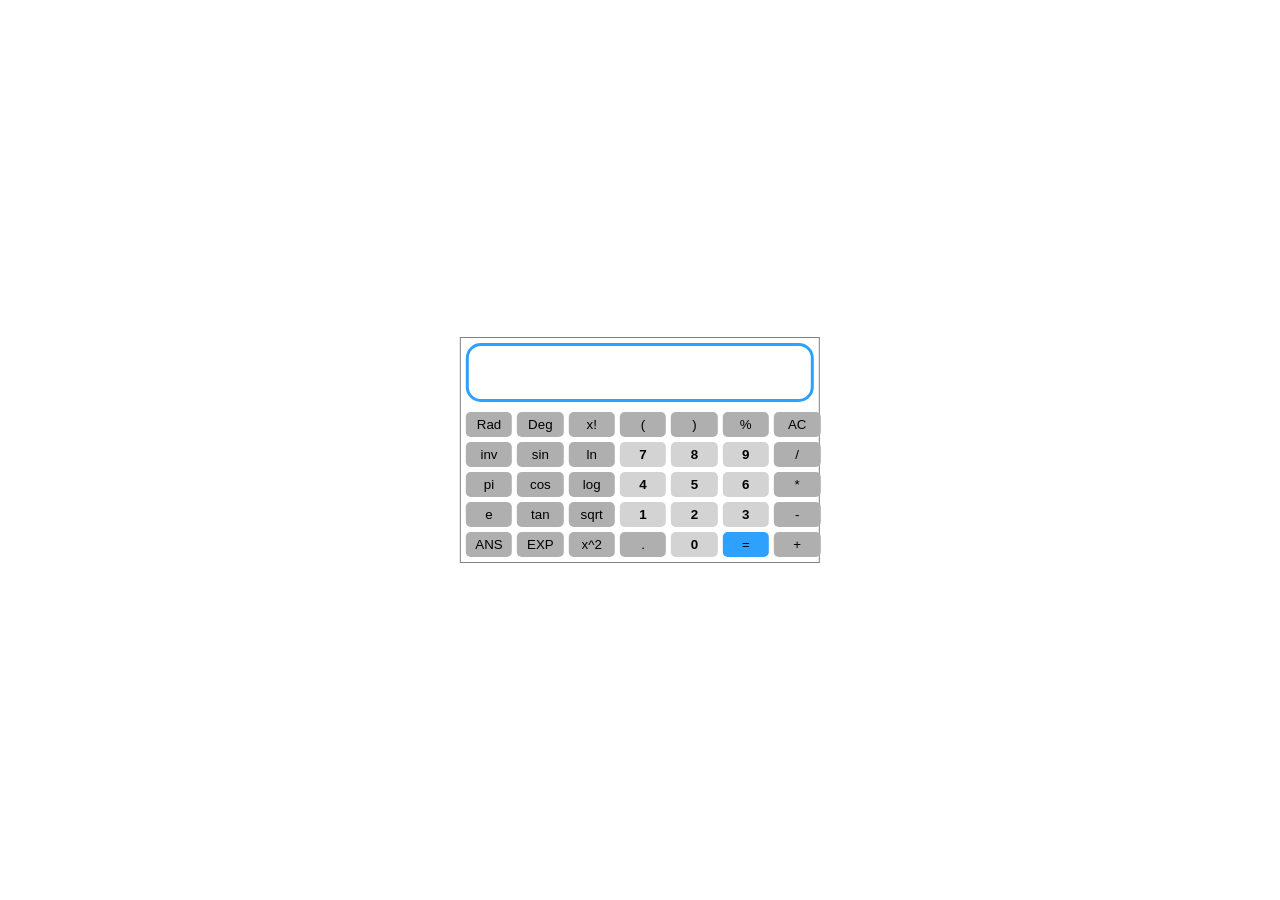
<file: index.html>
<!DOCTYPE html>
<html lang="en">

<head>
    <meta charset="UTF-8">
    <meta http-equiv="X-UA-Compatible" content="IE=edge">
    <meta name="viewport" content="width=device-width, initial-scale=1.0">
    <script defer src="Tas01_Fucntion.js"></script>
    <link rel="stylesheet" href="Task01_Style.css">
    <title>Calculator</title>
</head>

<body>
    <div id="main-container">
        <div id="text-area">
            <input type="text" id="textbox">
        </div>
        <div id="Board">
            <div id="keypad">
                <div class="btn-cotainer text-center"><button class="btn">Rad</button></div>
                <div class="btn-cotainer text-center"><button class="btn">Deg</button></div>
                <div class="btn-cotainer text-center"><button class="btn">x!</button></div>
                <div class="btn-cotainer text-center"><button class="btn sign" value="(" onclick="sign(0)">(</button></div>
                <div class="btn-cotainer text-center"><button class="btn sign" value=")" onclick="sign(1)">)</button></div>
                <div class="btn-cotainer text-center"><button class="btn">%</button></div>
                <div class="btn-cotainer text-center"><button class="btn" onclick="AC()">AC</button></div>
                <div class="btn-cotainer text-center"><button class="btn">inv</button></div>
                <div class="btn-cotainer text-center"><button class="btn">sin</button></div>
                <div class="btn-cotainer text-center"><button class="btn">ln</button></div>
                <div class="btn-cotainer text-center"><button class="btn sign number" value="7" onclick="sign(2)">7</button></div>
                <div class="btn-cotainer text-center"><button class="btn sign number" value="8" onclick="sign(3)">8</button></div>
                <div class="btn-cotainer text-center"><button class="btn sign number" value="9" onclick="sign(4)">9</button></div>
                <div class="btn-cotainer text-center"><button class="btn sign" value="/" onclick="sign(5)">/</button></div>
                <div class="btn-cotainer text-center"><button class="btn">pi</button></div>
                <div class="btn-cotainer text-center"><button class="btn">cos</button></div>
                <div class="btn-cotainer text-center"><button class="btn">log</button></div>
                <div class="btn-cotainer text-center"><button class="btn sign number" value="4" onclick="sign(6)">4</button></div>
                <div class="btn-cotainer text-center"><button class="btn sign number" value="5" onclick="sign(7)">5</button></div>
                <div class="btn-cotainer text-center"><button class="btn sign number" value="6" onclick="sign(8)">6</button></div>
                <div class="btn-cotainer text-center"><button class="btn sign" value="*" onclick="sign(9)">*</button></div>
                <div class="btn-cotainer text-center"><button class="btn">e</button></div>
                <div class="btn-cotainer text-center"><button class="btn">tan</button></div>
                <div class="btn-cotainer text-center"><button class="btn">sqrt</button></div>
                <div class="btn-cotainer text-center"><button class="btn sign number" value="1" onclick="sign(10)">1</button></div>
                <div class="btn-cotainer text-center"><button class="btn sign number" value="2" onclick="sign(11)">2</button></div>
                <div class="btn-cotainer text-center"><button class="btn sign number" value="3" onclick="sign(12)">3</button></div>
                <div class="btn-cotainer text-center"><button class="btn sign" value="-" onclick="sign(13)">-</button></div>
                <div class="btn-cotainer text-center"><button class="btn" onclick="ANS()">ANS</button></div>
                <div class="btn-cotainer text-center"><button class="btn">EXP</button></div>
                <div class="btn-cotainer text-center"><button class="btn">x^2</button></div>
                <div class="btn-cotainer text-center"><button class="btn sign" value="." onclick="sign(14)">.</button></div>
                <div class="btn-cotainer text-center"><button class="btn sign number" value="0" onclick="sign(15)">0</button></div>
                <div class="btn-cotainer text-center"><button class="btn sign equal" value="=" onclick="answer(16)">=</button></div>
                <div class="btn-cotainer text-center"><button class="btn sign" value="+" onclick="sign(17)">+</button></div>
            </div>
        </div>
    </div>
</body>

</html>
</file>
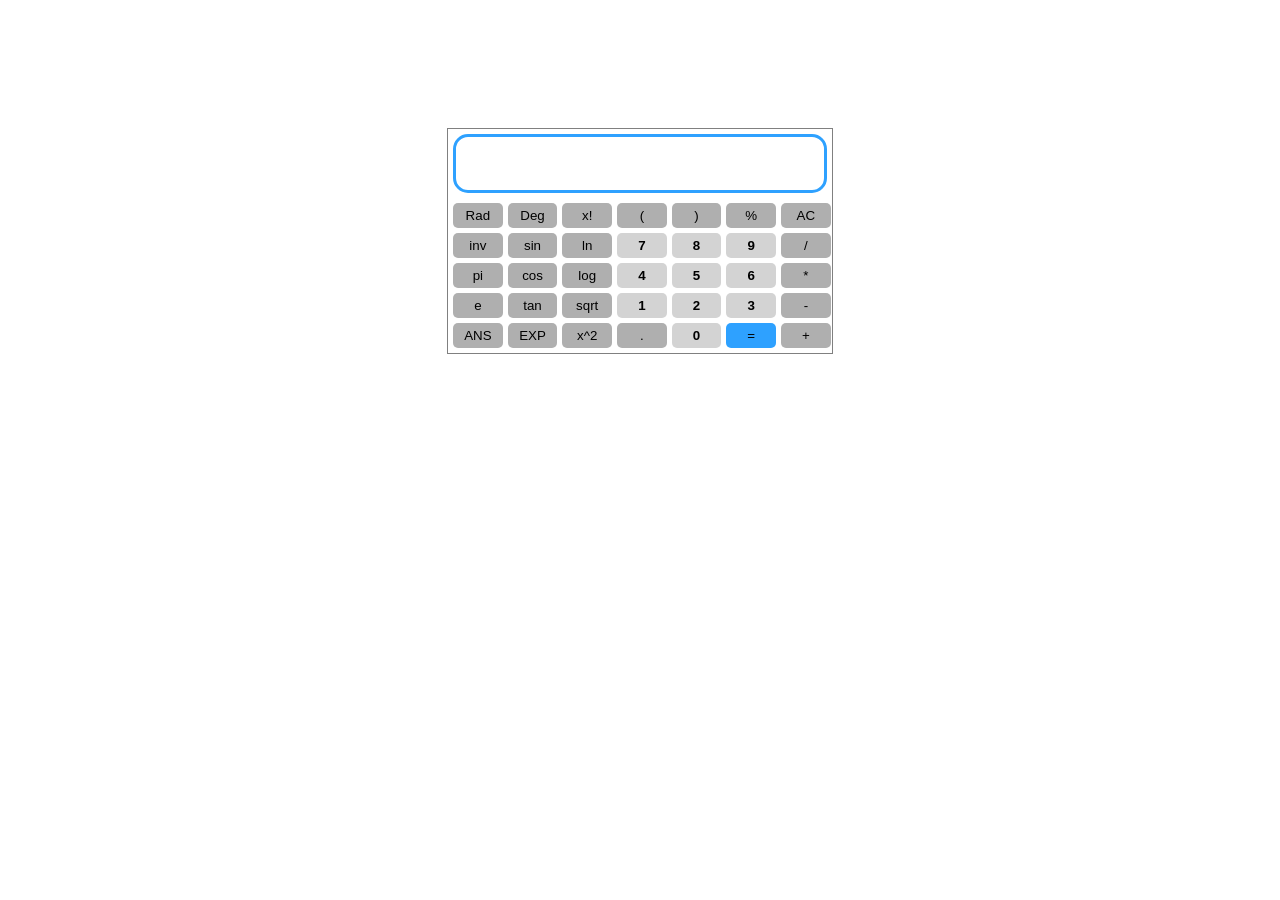
<file: Calculator/Task01.html>
<!DOCTYPE html>
<html lang="en">

<head>
    <meta charset="UTF-8">
    <meta http-equiv="X-UA-Compatible" content="IE=edge">
    <meta name="viewport" content="width=device-width, initial-scale=1.0">
    <script defer src="Tas01_Fucntion.js"></script>
    <link rel="stylesheet" href="Task01_Style.css">
    <title>Calculator</title>
</head>

<body>
    <div id="main-container">
        <div id="text-area">
            <input type="text" id="textbox">
        </div>
        <div id="Board">
            <div id="keypad">
                <div class="btn-cotainer"><button class="btn">Rad</button></div>
                <div class="btn-cotainer"><button class="btn">Deg</button></div>
                <div class="btn-cotainer"><button class="btn">x!</button></div>
                <div class="btn-cotainer"><button class="btn sign" value="(" onclick="sign(0)">(</button></div>
                <div class="btn-cotainer"><button class="btn sign" value=")" onclick="sign(1)">)</button></div>
                <div class="btn-cotainer"><button class="btn">%</button></div>
                <div class="btn-cotainer"><button class="btn" onclick="AC()">AC</button></div>
                <div class="btn-cotainer"><button class="btn">inv</button></div>
                <div class="btn-cotainer"><button class="btn">sin</button></div>
                <div class="btn-cotainer"><button class="btn">ln</button></div>
                <div class="btn-cotainer"><button class="btn sign number" value="7" onclick="sign(2)">7</button></div>
                <div class="btn-cotainer"><button class="btn sign number" value="8" onclick="sign(3)">8</button></div>
                <div class="btn-cotainer"><button class="btn sign number" value="9" onclick="sign(4)">9</button></div>
                <div class="btn-cotainer"><button class="btn sign" value="/" onclick="sign(5)">/</button></div>
                <div class="btn-cotainer"><button class="btn">pi</button></div>
                <div class="btn-cotainer"><button class="btn">cos</button></div>
                <div class="btn-cotainer"><button class="btn">log</button></div>
                <div class="btn-cotainer"><button class="btn sign number" value="4" onclick="sign(6)">4</button></div>
                <div class="btn-cotainer"><button class="btn sign number" value="5" onclick="sign(7)">5</button></div>
                <div class="btn-cotainer"><button class="btn sign number" value="6" onclick="sign(8)">6</button></div>
                <div class="btn-cotainer"><button class="btn sign" value="*" onclick="sign(9)">*</button></div>
                <div class="btn-cotainer"><button class="btn">e</button></div>
                <div class="btn-cotainer"><button class="btn">tan</button></div>
                <div class="btn-cotainer"><button class="btn">sqrt</button></div>
                <div class="btn-cotainer"><button class="btn sign number" value="1" onclick="sign(10)">1</button></div>
                <div class="btn-cotainer"><button class="btn sign number" value="2" onclick="sign(11)">2</button></div>
                <div class="btn-cotainer"><button class="btn sign number" value="3" onclick="sign(12)">3</button></div>
                <div class="btn-cotainer"><button class="btn sign" value="-" onclick="sign(13)">-</button></div>
                <div class="btn-cotainer"><button class="btn" onclick="ANS()">ANS</button></div>
                <div class="btn-cotainer"><button class="btn">EXP</button></div>
                <div class="btn-cotainer"><button class="btn">x^2</button></div>
                <div class="btn-cotainer"><button class="btn sign" value="." onclick="sign(14)">.</button></div>
                <div class="btn-cotainer"><button class="btn sign number" value="0" onclick="sign(15)">0</button></div>
                <div class="btn-cotainer"><button class="btn sign equal" value="=" onclick="answer(16)">=</button></div>
                <div class="btn-cotainer"><button class="btn sign" value="+" onclick="sign(17)">+</button></div>
            </div>
        </div>
    </div>
</body>

</html>
</file>
<file: Task01_Style.css>
* {
  margin: 0px;
  padding: 0px;
}

#main-container {
  position: absolute;
  top:50%;
  left: 50%;
  transform: translate(-50%, -50%);
  width: 28%;
  display: flex;
  flex-direction: column;
  border: 1px solid grey;
}

#text-area input {
  border: 3px solid rgb(46, 161, 255);
  border-radius: 15px;
  padding: 15px;
  font-size: 20px;
  width: 100%;
}

#text-area {
  padding: 5px;
  display: flex;
}

#Board {
  display: grid;
}

#keypad {
  flex-grow: 1;
  display: grid;
  grid-template-columns: 13.2% 13.2% 13.2% 13.2% 13.2% 13.2% 13.2%;
  row-gap: 5px;
  column-gap: 5px;
  padding: 5px;
  width: 98%;
}

.btn {
  width: 100%;
  background-color: rgb(175, 175, 175);
  border-radius: 5px;
  border: 0px solid grey;
  padding: 5px;
}

.number {
  background-color: rgb(211, 211, 211);
  font-weight: bold;
}

.equal {
  background-color: rgb(46, 161, 255);
}
</file>
<file: Calculator/Task01_Style.css>
* {
  margin: 0px;
  padding: 0px;
}

#main-container {
  width: 30%;
  margin: auto;
  margin-top: 10%;
  display: flex;
  flex-direction: column;
  border: 1px solid grey;
}

#text-area input {
  border: 3px solid rgb(46, 161, 255);
  border-radius: 15px;
  padding: 15px;
  font-size: 20px;
  width: 100%;
}

#text-area {
  padding: 5px;
  display: flex;
}

#Board {
  display: grid;
}

#keypad {
  flex-grow: 1;
  display: grid;
  grid-template-columns: 13.2% 13.2% 13.2% 13.2% 13.2% 13.2% 13.2%;
  row-gap: 5px;
  column-gap: 5px;
  padding: 5px;
  width: 98%;
}

.btn {
  width: 100%;
  background-color: rgb(175, 175, 175);
  border-radius: 5px;
  border: 0px solid grey;
  padding: 5px;
}

.number {
  background-color: rgb(211, 211, 211);
  font-weight: bold;
}

.equal {
  background-color: rgb(46, 161, 255);
}
</file>
